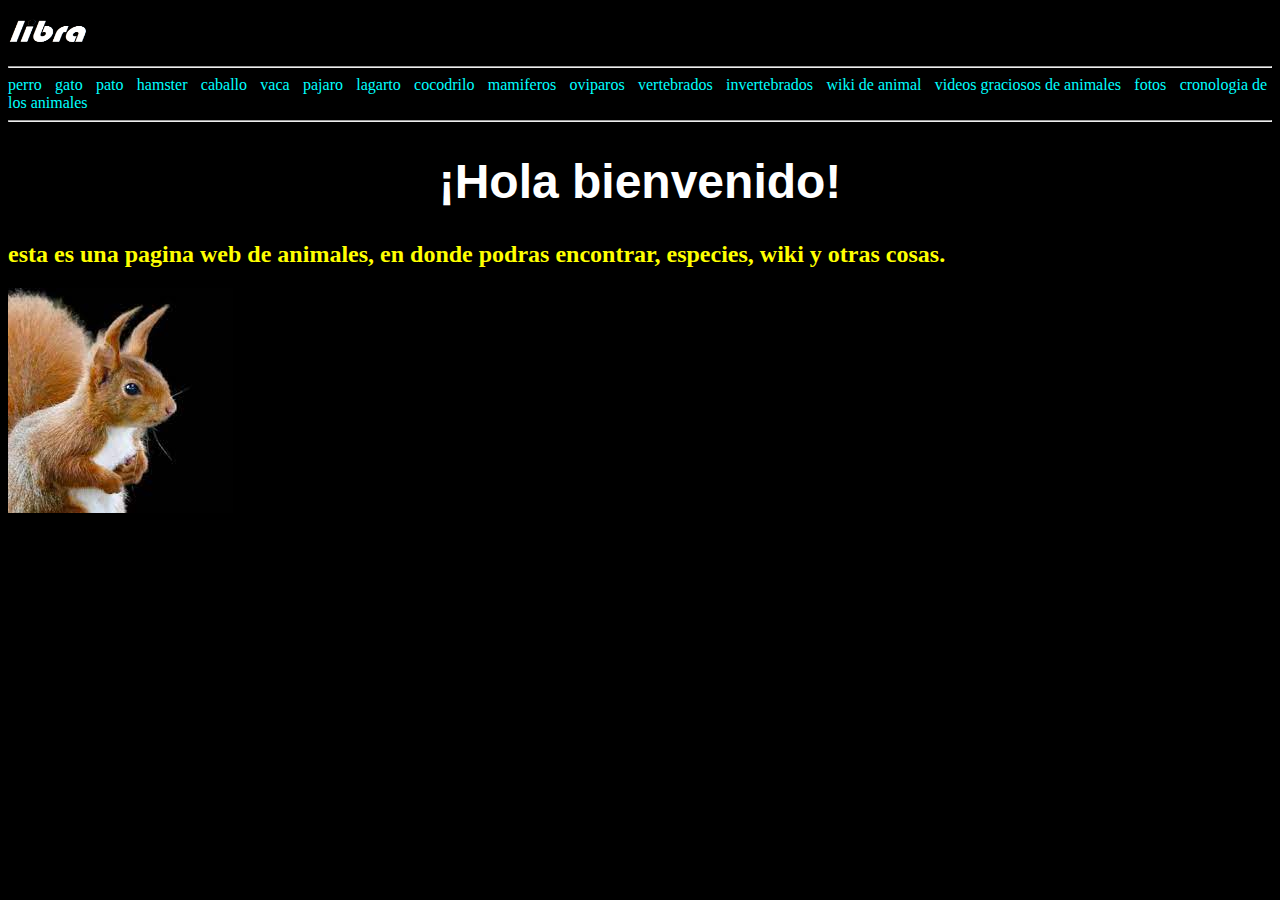
<file: index.html>
<html lang="es">
<head>
    <meta charset="UTF-8">
    <meta name="viewport" content="width=device-width, initial-scale=1.0">
    <link rel="shortcut icon" href="./images/librax.png" type="image/x-icon">
    <link rel="stylesheet" href="style.css">
    <title>libra</title>
</head>
<body bgcolor="black">
    <img src="./images/librax.png" alt="icono libra" width="80" height="50">
    <hr>
    <a href="./pages/perro.html">perro</a>
    <span>-</span>
    <a href="./pages/gato.html">gato</a>
    <span>-</span>
    <a href="./pages/pato.html">pato</a>
    <span>-</span>
    <a href="./pages/hamster.html">hamster</a>
    <span>-</span>
    <a href="./pages/caballo.html">caballo</a>
    <span>-</span>
    <a href="./pages/vaca.html">vaca</a>
    <span>-</span>
    <a href="./pages/pajaro.html">pajaro</a>
    <span>-</span>
    <a href="./pages/lagarto.html">lagarto</a>
    <span>-</span>
    <a href="./pages/cocodrilo.html">cocodrilo</a>
    <span>-</span>
    <a href="./pages/mamiferos.html">mamiferos</a>
    <span>-</span>
    <a href="./pages/oviparos.html">oviparos</a>
    <span>-</span>
    <a href="./pages/vertebrados.html">vertebrados</a>
    <span>-</span>
    <a href="./pages/invertebrados.html">invertebrados</a>
    <span>-</span>
    <a href="./other/wiki-de-animal.html">wiki de animal</a>
    <span>-</span>
    <a href="./other/videos-graciosos-de-animales.html">videos graciosos de animales</a>
    <span>-</span>
    <a href="./images/fotos.html">fotos</a>
    <span>-</span>
    <a href="./other/cronologia-de-los-animales.html">cronologia de los animales</a>
    <hr>
    <h1>¡Hola bienvenido!</h1>
    <h2>esta es una pagina web de animales, en donde podras encontrar, especies, wiki y otras cosas.</h2> 
    <img src="[data-uri]" alt="ardilla">
</body>
</html>
</file>
<file: style.css>
hr{
    color:#fff;
}
h1{
    color:#fff;
    text-align: center;
    font-family: 'helvetica', sans-serif;
    font-size: 48px;
}
h2{
    color:yellow;
}
a{
    color:aqua;
    text-decoration: none;
}
</file>
